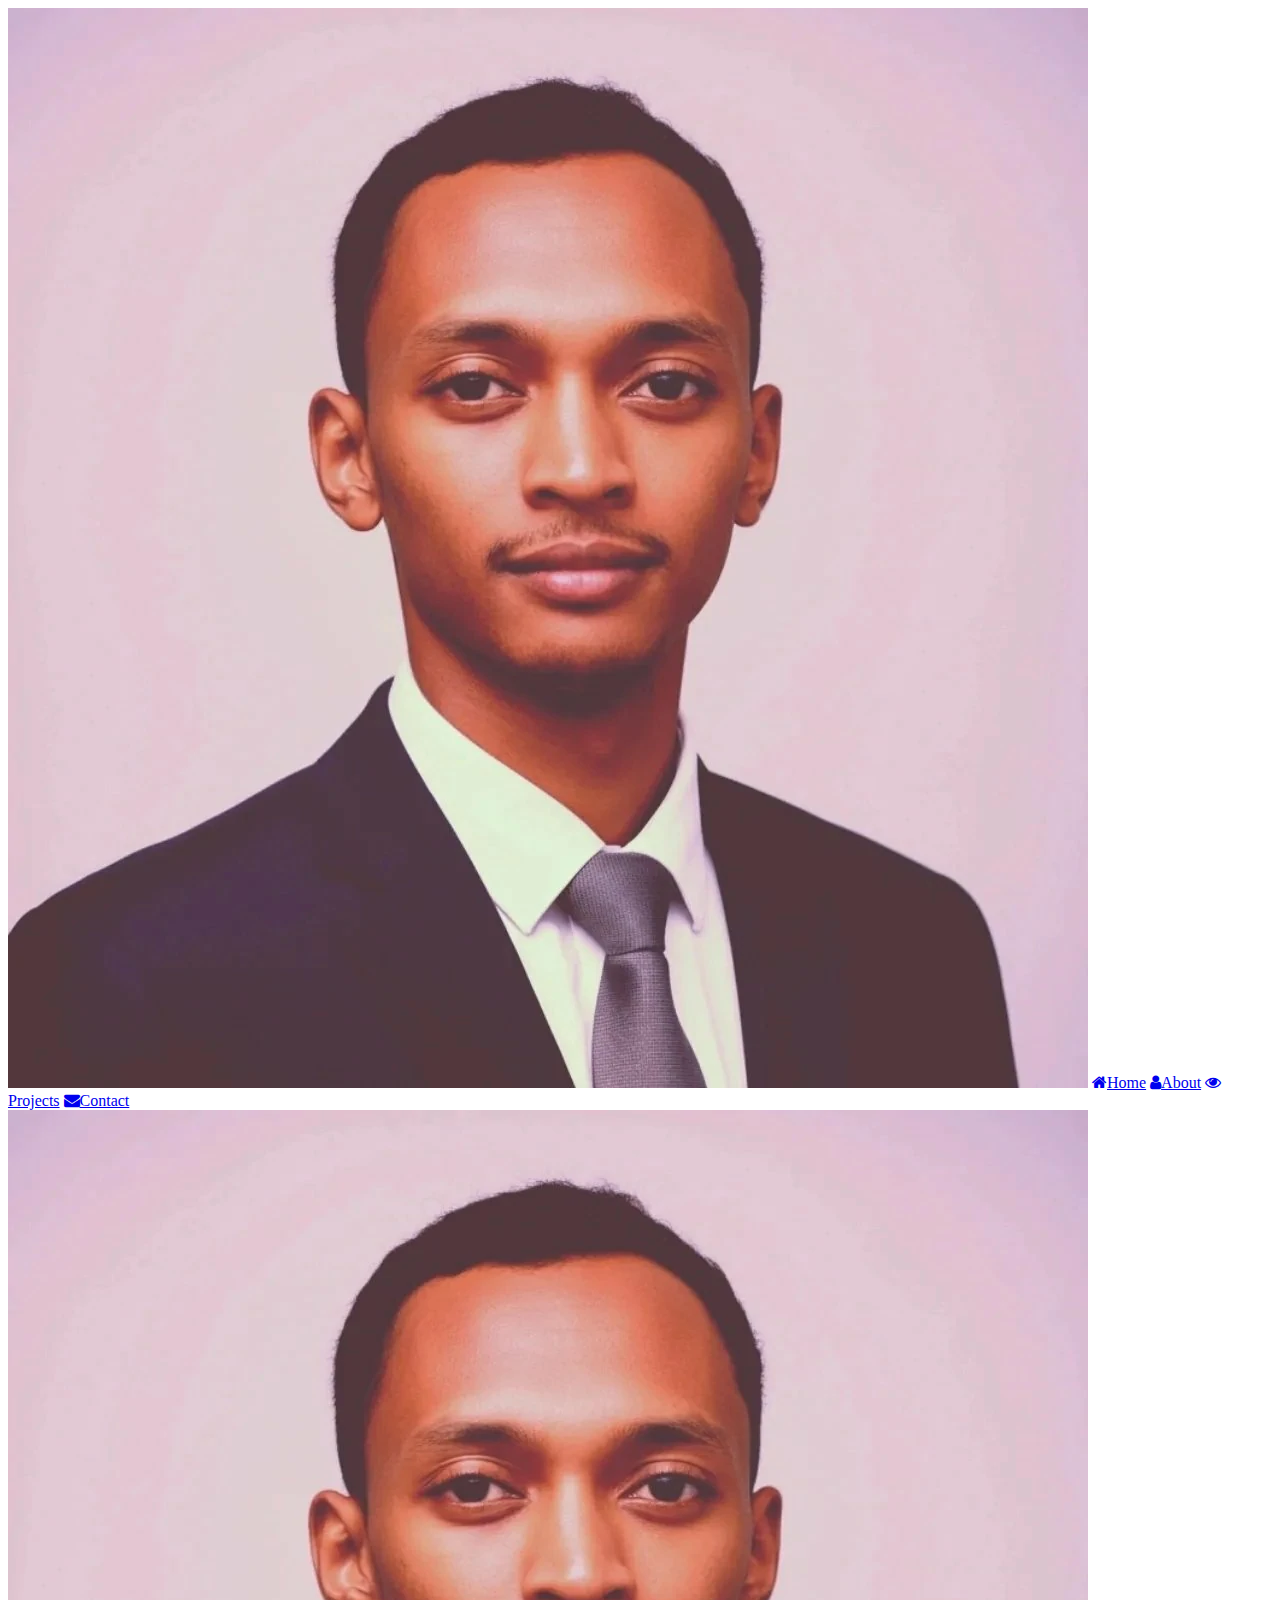
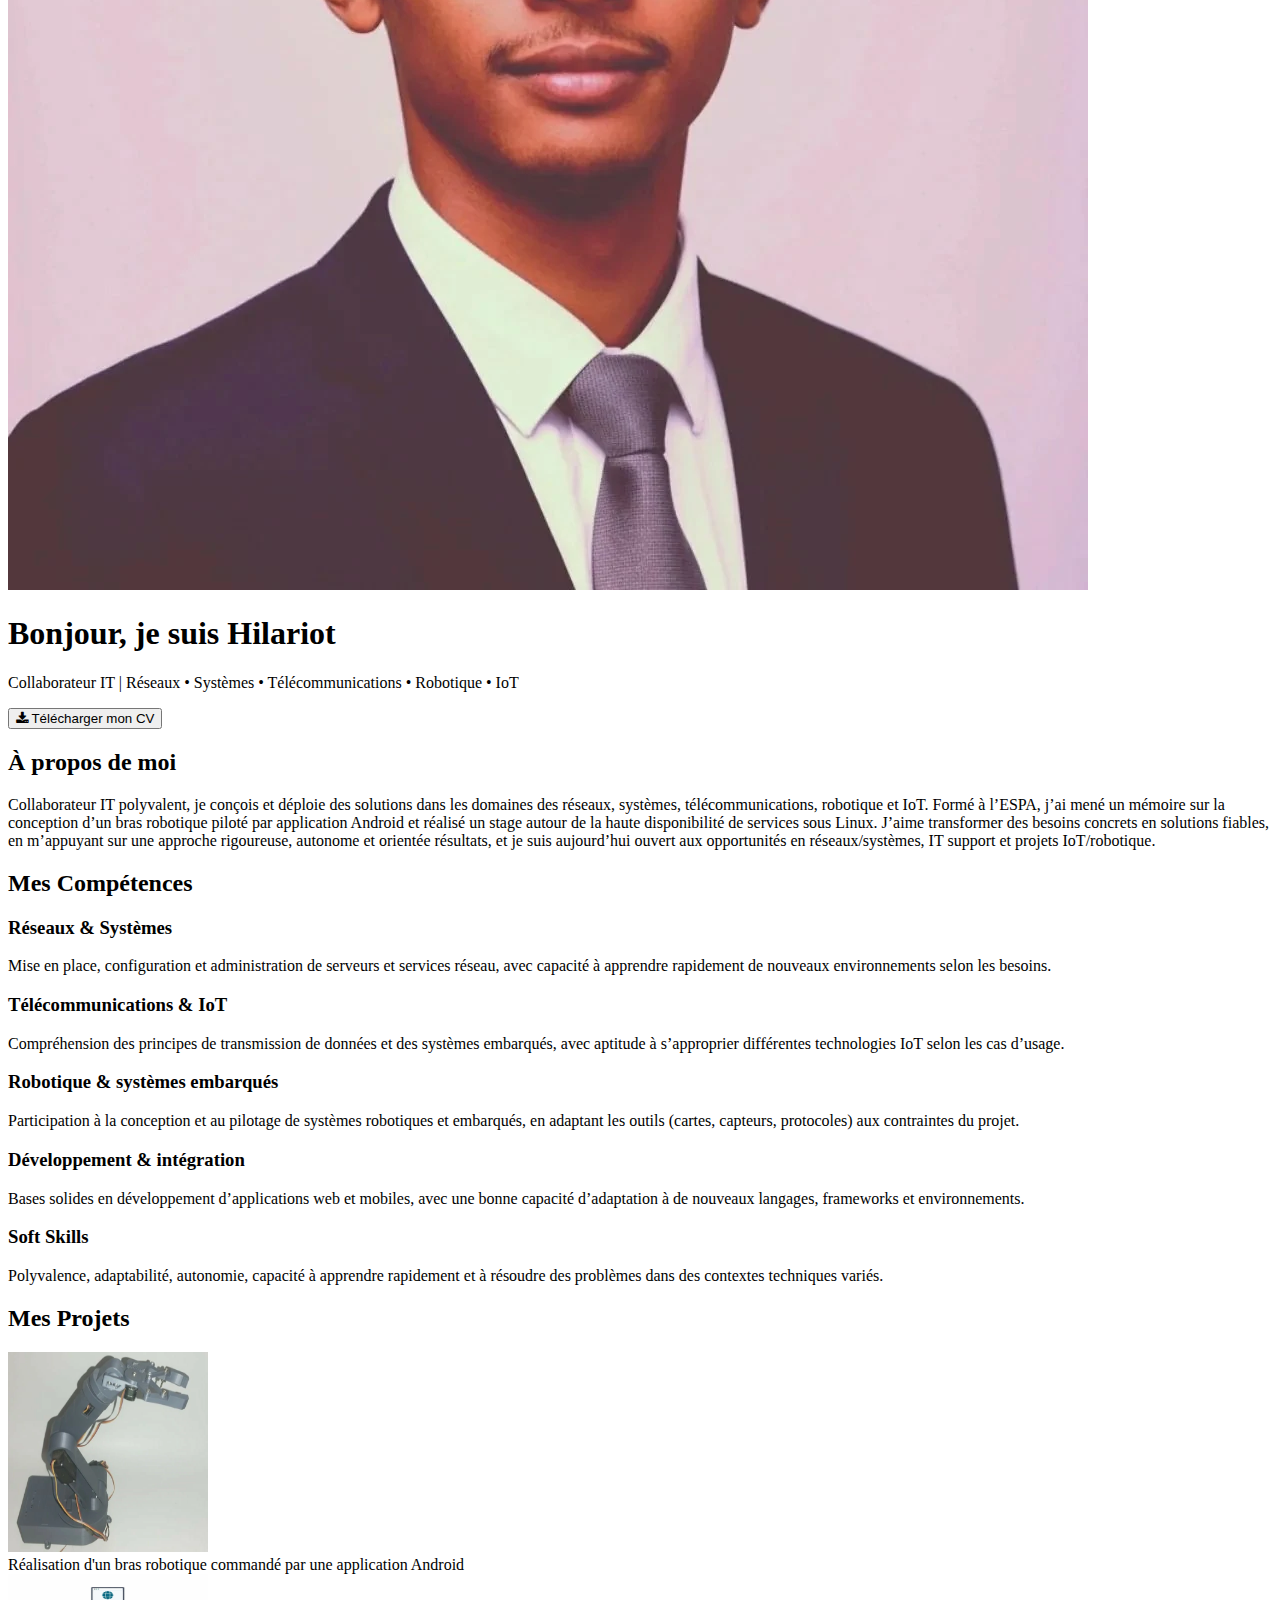
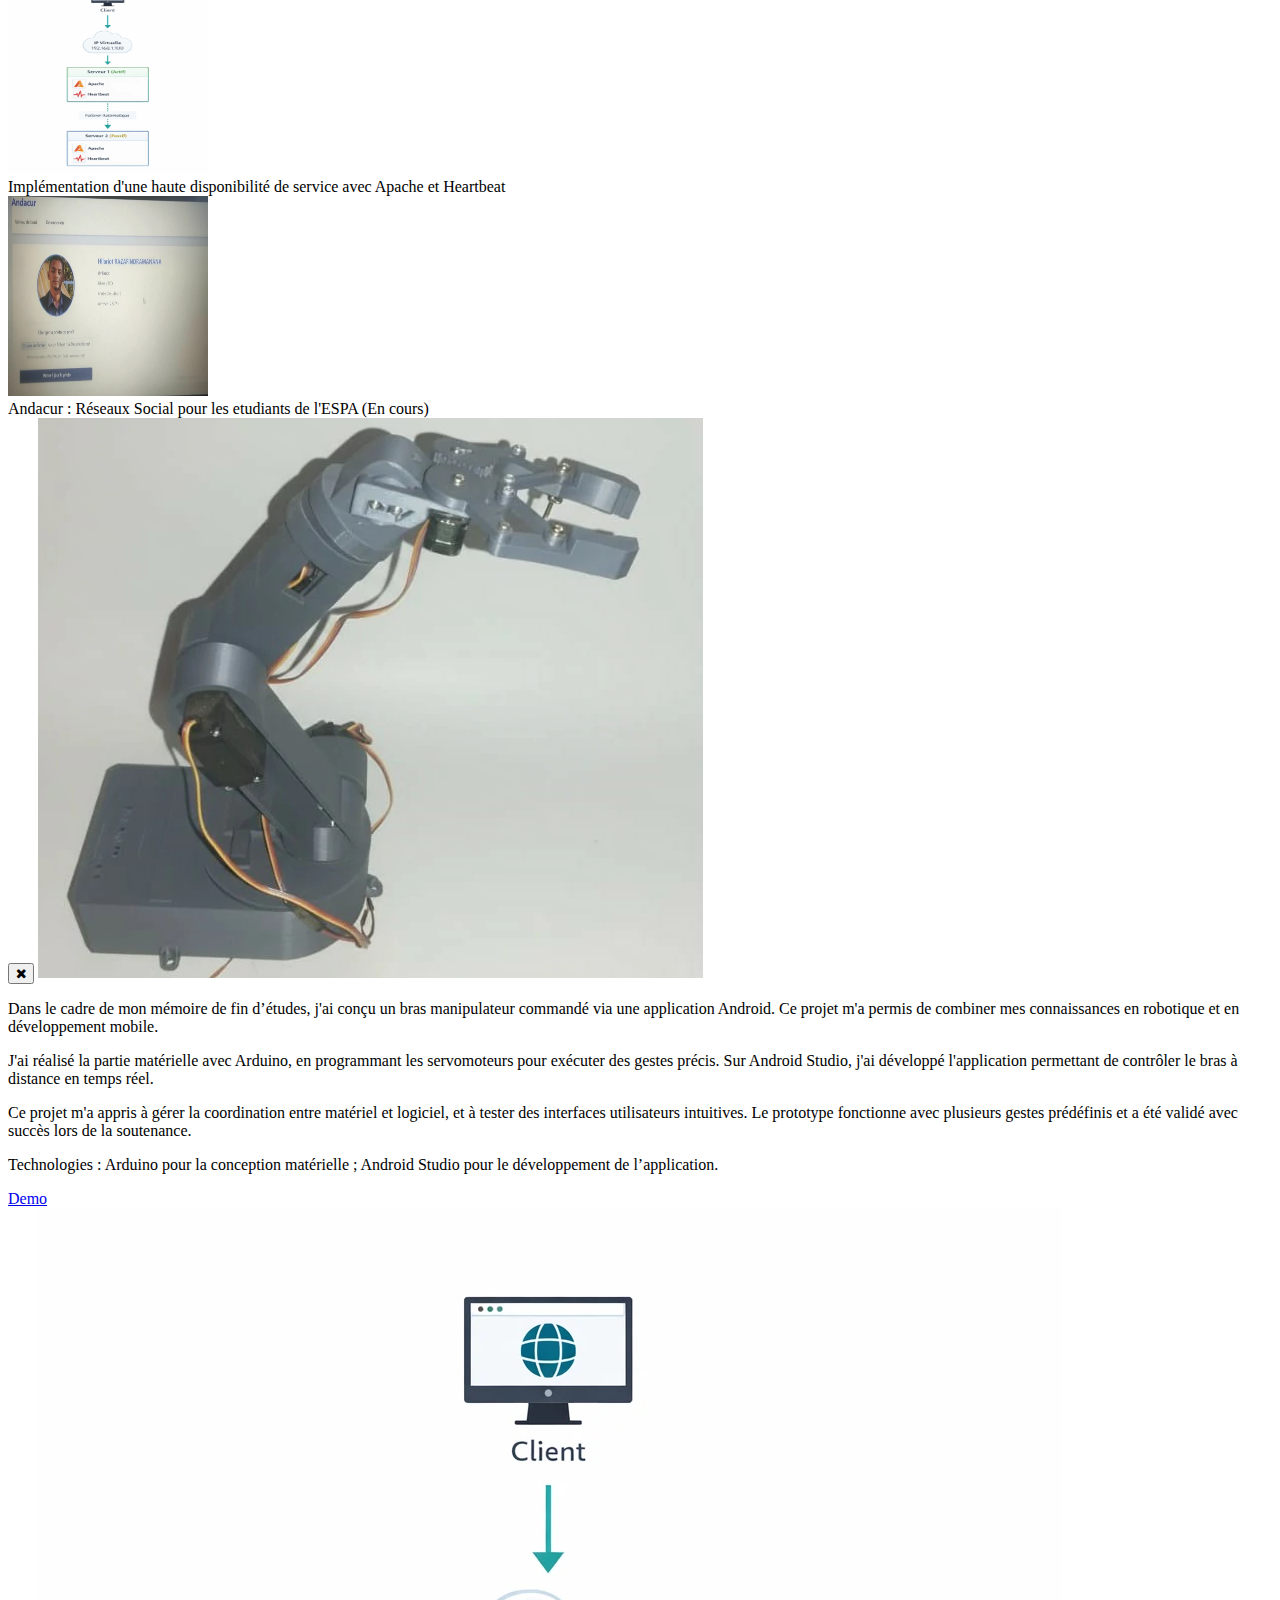
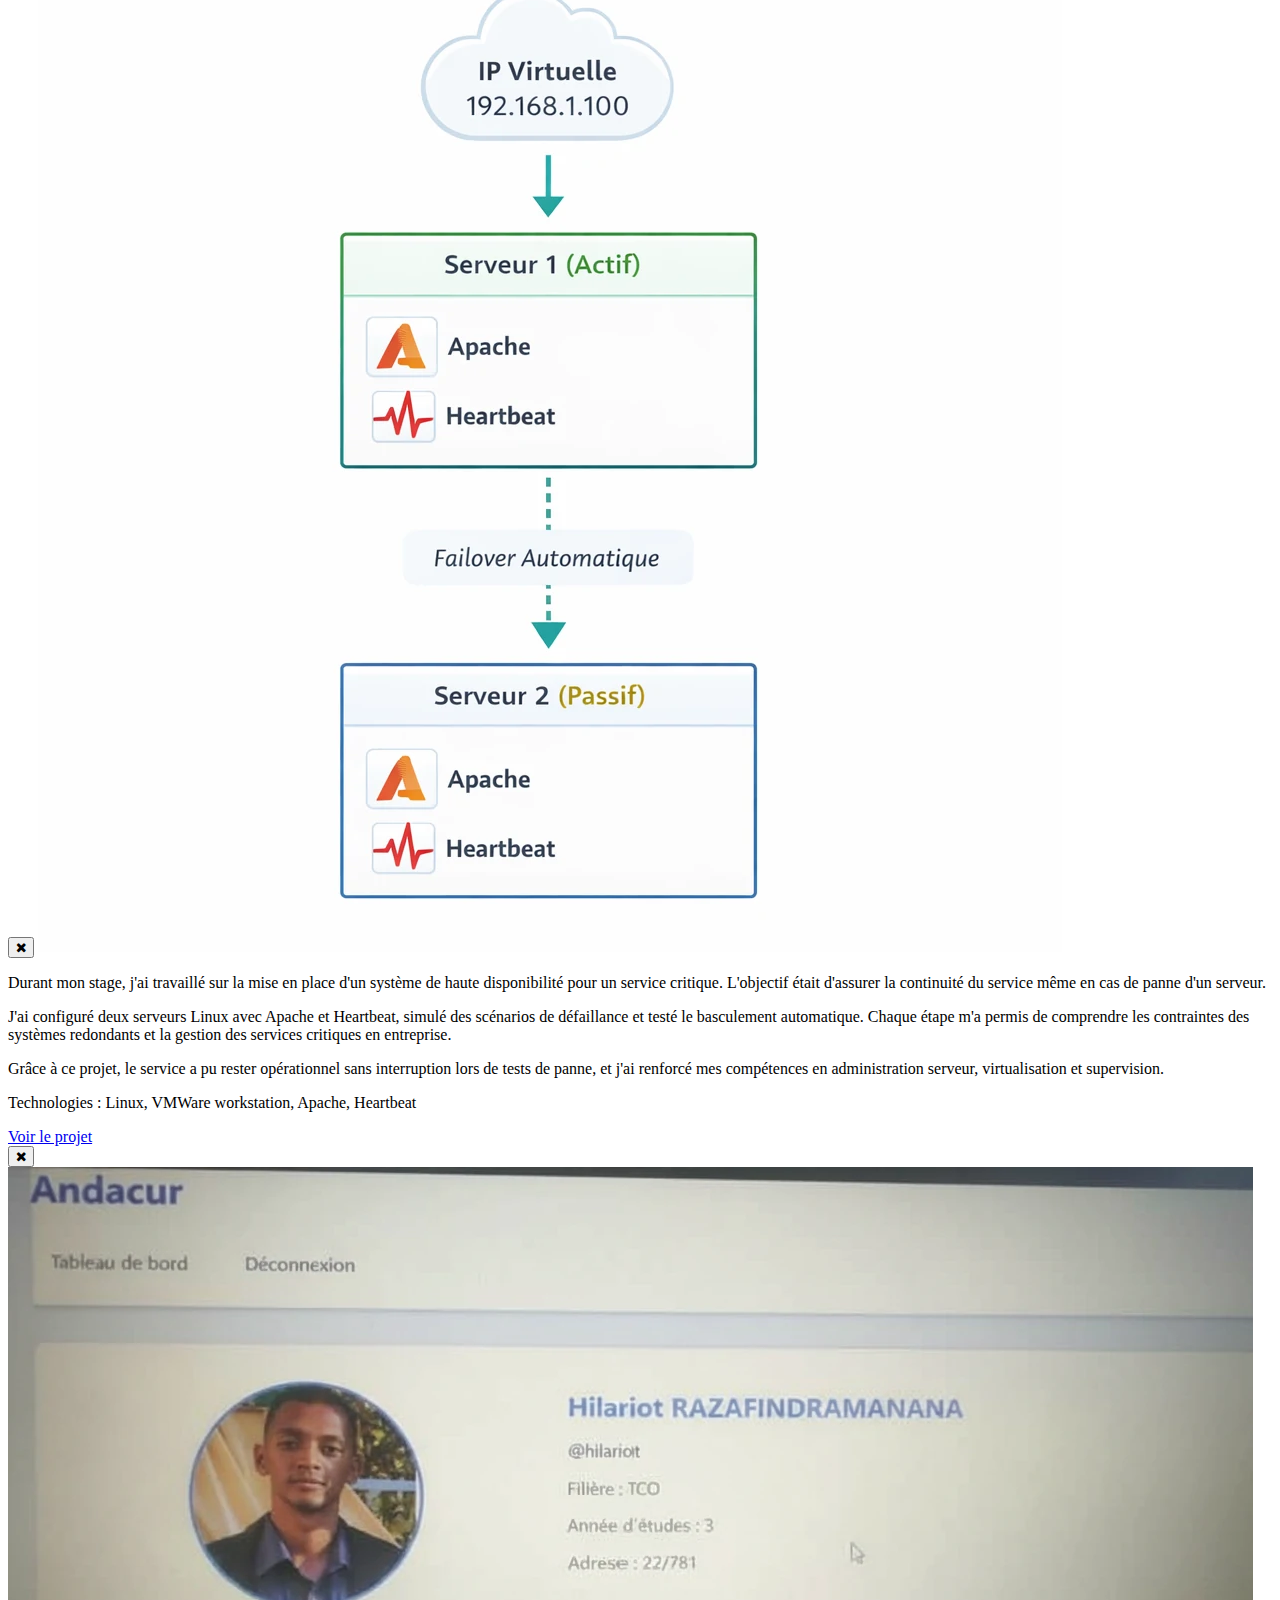
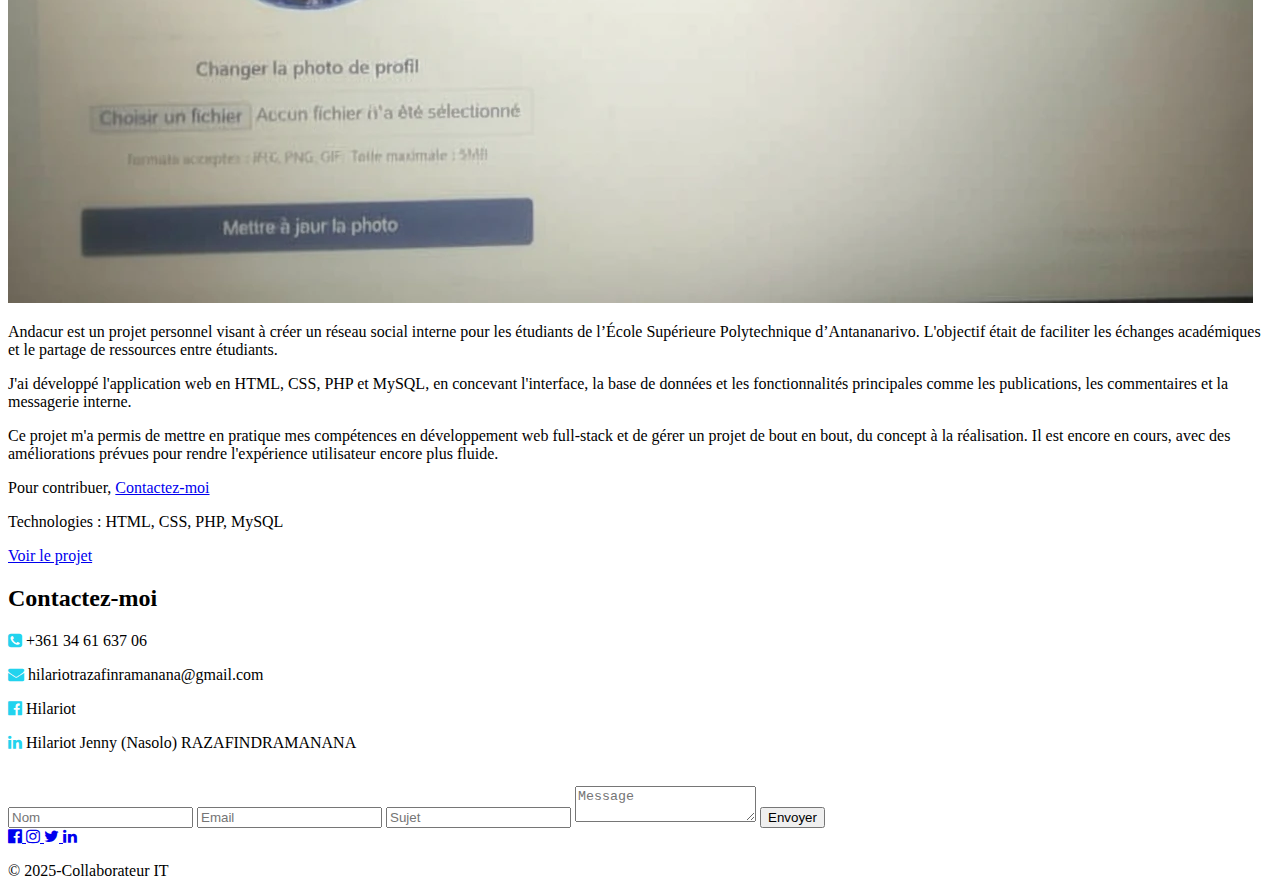
<file: index.html>
<!DOCTYPE html>
<html lang="fr">

<head>
  <meta charset="UTF-8">
  <meta name="viewport" content="width=device-width, initial-scale=1.0">
  <title>Hilariot</title>
  <link rel="stylesheet" href="https://cdnjs.cloudflare.com/ajax/libs/font-awesome/4.7.0/css/font-awesome.min.css">
  <link rel="stylesheet" href="css/style.css">
  <script src="js/script.js" defer></script>
</head>

<body>

  <div class="sidebar">
    <img src="images/me.webp" alt="Avatar">
    <a href="#home"><i class="fa fa-home"></i>Home</a>
    <a href="#about"><i class="fa fa-user"></i>About</a>
    <a href="#projects"><i class="fa fa-eye"></i>Projects</a>
    <a href="#contact"><i class="fa fa-envelope"></i>Contact</a>
  </div>

  <main>
    <section id="home" class="hero">
      <div class="hero-photo"><img src="images/me.webp" alt="Photo de profil"></div>
      <h1>Bonjour, je suis <span>Hilariot</span></h1>
      <p>Collaborateur IT | Réseaux • Systèmes • Télécommunications • Robotique • IoT</p>
      <button class="btn-download" onclick="downloadCV()">
        <i class="fa fa-download"></i> Télécharger mon CV
      </button>
    </section>

    <section id="about" class="section">
      <h2>À propos de moi</h2>
      <div class="card">
        <p>Collaborateur IT polyvalent, je conçois et déploie des solutions dans les domaines des réseaux, systèmes,
          télécommunications, robotique et IoT. Formé à l’ESPA, j’ai mené un mémoire sur la conception d’un bras
          robotique piloté par application Android et réalisé un stage autour de la haute disponibilité de services sous
          Linux. J’aime transformer des besoins concrets en solutions fiables, en m’appuyant sur une approche
          rigoureuse, autonome et orientée résultats, et je suis aujourd’hui ouvert aux opportunités en
          réseaux/systèmes, IT support et projets IoT/robotique.</p>
      </div>
    </section>
    <section id="skills" class="section">
      <h2>Mes Compétences</h2>
      <div class="skills-container">
        <div class="skill-card">
          <h3>Réseaux & Systèmes</h3>
          <p>Mise en place, configuration et administration de serveurs et services réseau, avec capacité à apprendre
            rapidement de nouveaux environnements selon les besoins.</p>
        </div>

        <div class="skill-card">
          <h3>Télécommunications & IoT</h3>
          <p>Compréhension des principes de transmission de données et des systèmes embarqués, avec aptitude à
            s’approprier différentes technologies IoT selon les cas d’usage.</p>
        </div>

        <div class="skill-card">
          <h3>Robotique & systèmes embarqués</h3>
          <p>Participation à la conception et au pilotage de systèmes robotiques et embarqués, en adaptant les outils
            (cartes, capteurs, protocoles) aux contraintes du projet.</p>
        </div>

        <div class="skill-card">
          <h3>Développement & intégration</h3>
          <p>Bases solides en développement d’applications web et mobiles, avec une bonne capacité d’adaptation à de
            nouveaux langages, frameworks et environnements.</p>
        </div>

        <div class="skill-card">
          <h3>Soft Skills</h3>
          <p>Polyvalence, adaptabilité, autonomie, capacité à apprendre rapidement et à résoudre des problèmes dans des
            contextes techniques variés.</p>
        </div>
      </div>
    </section>


    <section id="projects" class="section">
      <h2>Mes Projets</h2>
      <div class="projects">
        <div class="card" onclick="openModal('modal1')"><img src="images/bras.webp" alt="Bras Robotique" width="200"
            height="200"><br /> Réalisation d'un bras robotique commandé par une application Android</div>
        <div class="card" onclick="openModal('modal2')"><img src="images/ha.webp" alt="HA_simulation" width="200"
            height="200"><br />Implémentation d'une haute disponibilité de service avec Apache et Heartbeat</div>
        <div class="card" onclick="openModal('modal3')"><img src="images/andacur.webp" alt="Andacur" width="200"
            height="200"><br />Andacur : Réseaux Social pour les etudiants de l'ESPA (En cours)</div>
      </div>

      <!-- Modals -->
      <div id="modal1" class="modal">
        <div class="modal-content">
          <button class="modal-close" onclick="closeModal('modal1')" aria-label="Fermer">
            <i class="fa fa-times"></i>
          </button>

          <img src="images/bras.webp" alt="Bras Robotique">
          <p>Dans le cadre de mon mémoire de fin d’études, j'ai conçu un bras manipulateur commandé via une application
            Android. Ce projet m'a permis de combiner mes connaissances en robotique et en développement mobile.</p>
          <p>J'ai réalisé la partie matérielle avec Arduino, en programmant les servomoteurs pour exécuter des gestes
            précis. Sur Android Studio, j'ai développé l'application permettant de contrôler le bras à distance en temps
            réel.</p>
          <p>Ce projet m'a appris à gérer la coordination entre matériel et logiciel, et à tester des interfaces
            utilisateurs intuitives. Le prototype fonctionne avec plusieurs gestes prédéfinis et a été validé avec
            succès lors de la soutenance.</p>

          <p>Technologies : Arduino pour la conception matérielle ; Android Studio pour le développement de
            l’application.</p>
          <a href="https://drive.google.com/file/d/1cCS7bOSR-t1_1oBqaITxsjfiYDd1ibj0/view?usp=drive_link">Demo</a>
        </div>
      </div>

      <div id="modal2" class="modal">
        <div class="modal-content">
          <!--<span class="close" onclick="closeModal('modal2')">&times;</span>-->
          <button class="modal-close" onclick="closeModal('modal2')" aria-label="Fermer">
            <i class="fa fa-times"></i>
          </button>

          <img src="images/ha.webp" alt="HA_simulation">
          <p>Durant mon stage, j'ai travaillé sur la mise en place d'un système de haute disponibilité pour un service
            critique. L'objectif était d'assurer la continuité du service même en cas de panne d'un serveur.</p>
          <p>J'ai configuré deux serveurs Linux avec Apache et Heartbeat, simulé des scénarios de défaillance et testé
            le basculement automatique. Chaque étape m'a permis de comprendre les contraintes des systèmes redondants et
            la gestion des services critiques en entreprise.</p>
          <p>Grâce à ce projet, le service a pu rester opérationnel sans interruption lors de tests de panne, et j'ai
            renforcé mes compétences en administration serveur, virtualisation et supervision.</p>

          <p>Technologies : Linux, VMWare workstation, Apache, Heartbeat </p>
          <a href="tuto_haute_disponibilite.html" target="_blank" rel="noopener noreferrer">Voir le projet</a>
        </div>
      </div>

      <div id="modal3" class="modal">
        <div class="modal-content">
          <!--<span class="close" onclick="closeModal('modal3')">&times;</span>-->
          <button class="modal-close" onclick="closeModal('modal3')" aria-label="Fermer">
            <i class="fa fa-times"></i>
          </button>

          <img src="images/andacur.webp" alt="andacur">
          <p>Andacur est un projet personnel visant à créer un réseau social interne pour les étudiants de l’École
            Supérieure Polytechnique d’Antananarivo. L'objectif était de faciliter les échanges académiques et le
            partage de ressources entre étudiants.</p>
          <p>J'ai développé l'application web en HTML, CSS, PHP et MySQL, en concevant l'interface, la base de données
            et les fonctionnalités principales comme les publications, les commentaires et la messagerie interne.</p>
          <p>Ce projet m'a permis de mettre en pratique mes compétences en développement web full-stack et de gérer un
            projet de bout en bout, du concept à la réalisation. Il est encore en cours, avec des améliorations prévues
            pour rendre l'expérience utilisateur encore plus fluide.</p>

          <P>Pour contribuer, <a href="#contact">Contactez-moi</a></P>
          <p>Technologies : HTML, CSS, PHP, MySQL</p>
          <a href="#">Voir le projet</a>
        </div>
      </div>

    </section>

    <section id="contact" class="section">
      <h2>Contactez-moi</h2>

      <p>
        <i class="fa fa-phone-square" style="color:#22d3ee;""></i>
      +361 34 61 637 06 
    </p>
    
    <p>
      <i class=" fa fa-envelope" style="color:#22d3ee;"></i>
        hilariotrazafinramanana@gmail.com
      </p>

      <p>
        <i class="fa fa-facebook-official" style="color:#22d3ee;"></i>
        Hilariot
      </p>

      <p>
        <i class="fa fa-linkedin" style="color:#22d3ee;"></i>
        Hilariot Jenny (Nasolo) RAZAFINDRAMANANA
      </p>

      <br />

      <form action="https://formspree.io/f/mqezkqyw" method="POST">
        <input type="text" name="Nom" placeholder="Nom" required>
        <input type="email" name="Email" placeholder="Email" required>
        <input type="text" name="Sujet" placeholder="Sujet" required>
        <textarea name="Message" placeholder="Message" required></textarea>
        <button type="submit">Envoyer</button>
      </form>
    </section>
  </main>

  <footer>
    <div class="social-links">
      <a href="https://www.facebook.com/hilariot.razafinramanana" target="_blank" aria-label="Facebook">
        <i class="fa fa-facebook-official"></i>
      </a>

      <a href="https://www.instagram.com/hilariotj/" target="_blank" aria-label="Instagram">
        <i class="fa fa-instagram"></i>
      </a>

      <a href="https://twitter.com/TON_PROFIL" target="_blank" aria-label="Twitter">
        <i class="fa fa-twitter"></i>
      </a>

      <a href="https://www.linkedin.com/in/hilariot-jenny-razafindramanana-2b18853a0/" target="_blank"
        aria-label="LinkedIn">
        <i class="fa fa-linkedin"></i>
      </a>
    </div>

    <p>© 2025-Collaborateur IT</p>
  </footer>

  <script>

  </script>

</body>

</html>
</file>
<file: css/style.css>

</file>
